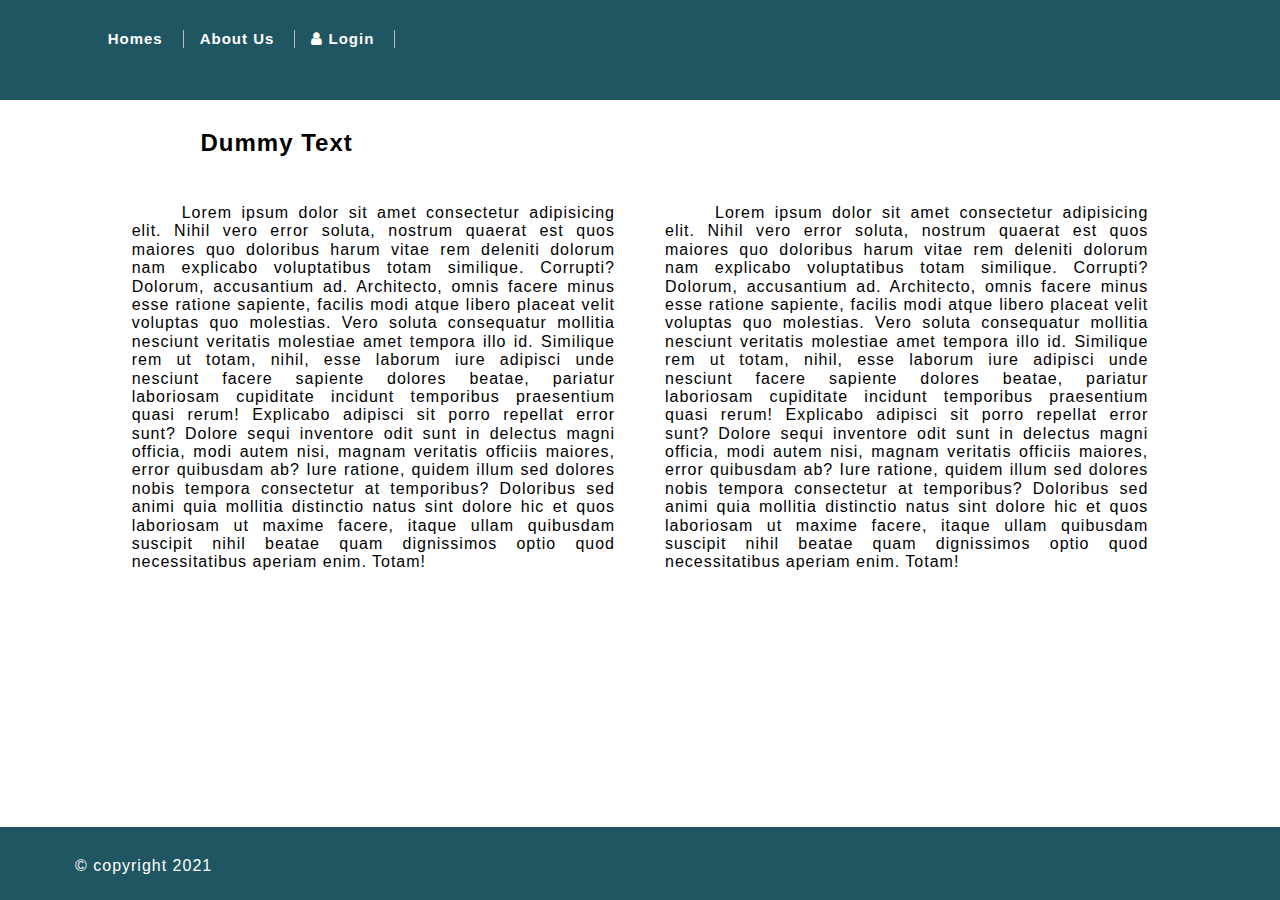
<file: index.html>
<!DOCTYPE html>
<html lang="en">
  <head>
    <meta charset="UTF-8" />
    <meta http-equiv="X-UA-Compatible" content="IE=edge" />
    <meta name="viewport" content="width=device-width, initial-scale=1.0" />
    <title>Document</title>
    <link rel="stylesheet" href="./assests/css/style.css/style.css" />
    <link rel="stylesheet" href="https://cdnjs.cloudflare.com/ajax/libs/font-awesome/4.7.0/css/font-awesome.min.css"/>
  </head>
  <body>
    <div class="container">
      <div class="headerwrapper">
        <div class="menu_items">
          <ul>
            <li><a href="index.html">Homes</a></li>
            <li><a href="aboutus.html">About Us</a></li>
            <li>
              <a href="user.html"><i class="fa fa-user" aria-hidden="true"></i> login</a>
            </li>
          </ul>
        </div>
      </div>
      <div class="contentwrapper">
        <div class="contentarea">
          <div class="heading">
          <h2>Dummy Text</h2>
          </div>
          <div class="textareaL">
            <p>Lorem ipsum dolor sit amet consectetur adipisicing elit. Nihil vero error soluta, nostrum quaerat est quos maiores quo doloribus harum vitae rem deleniti dolorum nam explicabo voluptatibus totam similique. Corrupti?
            Dolorum, accusantium ad. Architecto, omnis facere minus esse ratione sapiente, facilis modi atque libero placeat velit voluptas quo molestias. Vero soluta consequatur mollitia nesciunt veritatis molestiae amet tempora illo id.
            Similique rem ut totam, nihil, esse laborum iure adipisci unde nesciunt facere sapiente dolores beatae, pariatur laboriosam cupiditate incidunt temporibus praesentium quasi rerum! Explicabo adipisci sit porro repellat error sunt?
            Dolore sequi inventore odit sunt in delectus magni officia, modi autem nisi, magnam veritatis officiis maiores, error quibusdam ab? Iure ratione, quidem illum sed dolores nobis tempora consectetur at temporibus?
            Doloribus sed animi quia mollitia distinctio natus sint dolore hic et quos laboriosam ut maxime facere, itaque ullam quibusdam suscipit nihil beatae quam dignissimos optio quod necessitatibus aperiam enim. Totam!</p>
            </div>
            <div class="textareaR">
            <p>Lorem ipsum dolor sit amet consectetur adipisicing elit. Nihil vero error soluta, nostrum quaerat est quos maiores quo doloribus harum vitae rem deleniti dolorum nam explicabo voluptatibus totam similique. Corrupti?
            Dolorum, accusantium ad. Architecto, omnis facere minus esse ratione sapiente, facilis modi atque libero placeat velit voluptas quo molestias. Vero soluta consequatur mollitia nesciunt veritatis molestiae amet tempora illo id.
            Similique rem ut totam, nihil, esse laborum iure adipisci unde nesciunt facere sapiente dolores beatae, pariatur laboriosam cupiditate incidunt temporibus praesentium quasi rerum! Explicabo adipisci sit porro repellat error sunt?
            Dolore sequi inventore odit sunt in delectus magni officia, modi autem nisi, magnam veritatis officiis maiores, error quibusdam ab? Iure ratione, quidem illum sed dolores nobis tempora consectetur at temporibus?
            Doloribus sed animi quia mollitia distinctio natus sint dolore hic et quos laboriosam ut maxime facere, itaque ullam quibusdam suscipit nihil beatae quam dignissimos optio quod necessitatibus aperiam enim. Totam!</p>
          </div>
          </div>
        </div>
      <div class="footer">
       <p> &copy copyright 2021</p>
      </div>
    </div>
  </body>
  <script src="./assests/js/main.js"></script>
</html>
</file>
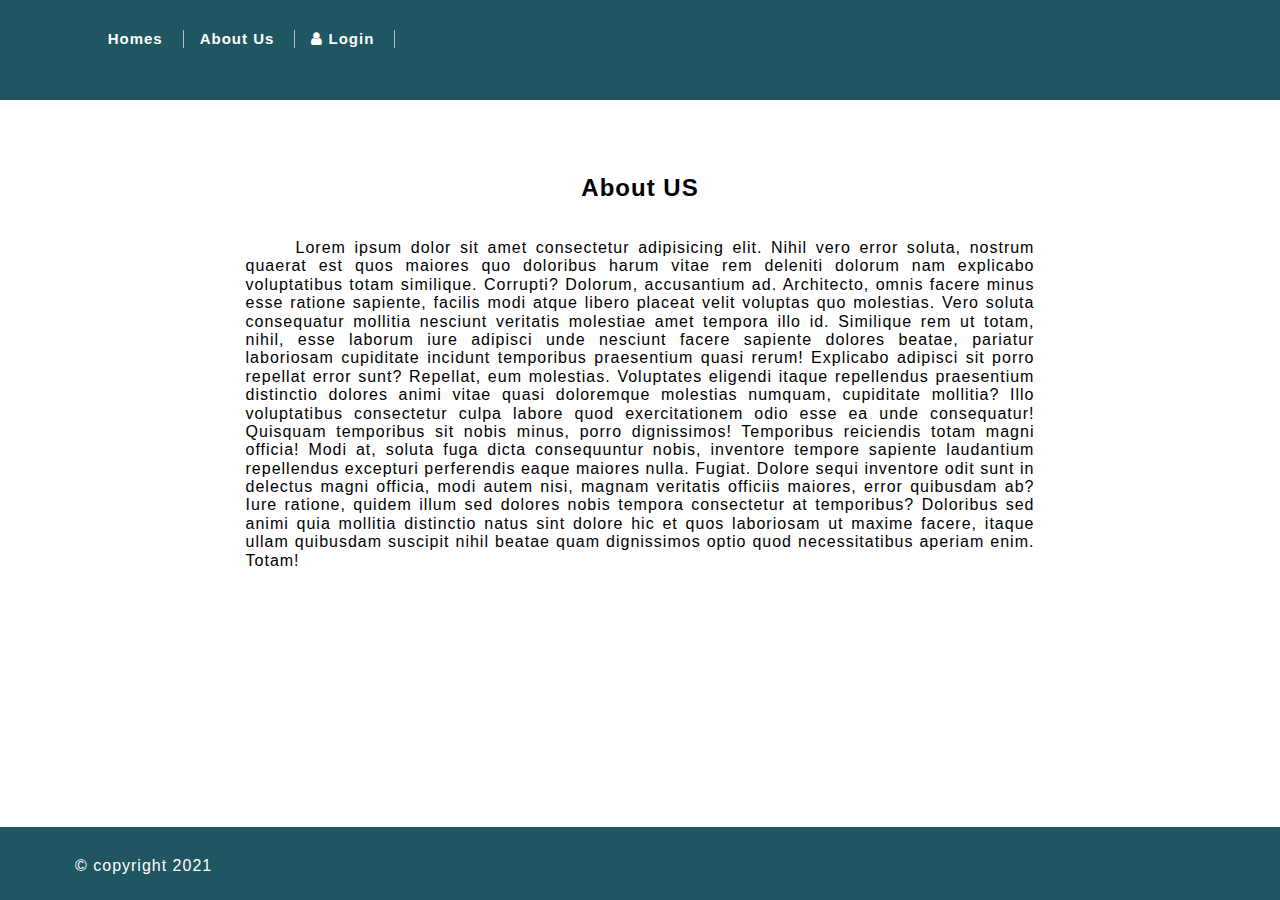
<file: aboutus.html>
<!DOCTYPE html>
<html lang="en">
  <head>
    <meta charset="UTF-8" />
    <meta http-equiv="X-UA-Compatible" content="IE=edge" />
    <meta name="viewport" content="width=device-width, initial-scale=1.0" />
    <title>Document</title>
    <link rel="stylesheet" href="./assests/css/style.css/style.css" />
    <link rel="stylesheet" href="https://cdnjs.cloudflare.com/ajax/libs/font-awesome/4.7.0/css/font-awesome.min.css"/>
  </head>
  <body>
    <div class="container">
      <div class="headerwrapper">
        <div class="menu_items">
          <ul>
            <li><a href="index.html">Homes</a></li>
            <li><a href="aboutus.html">About Us</a></li>
            <li>
              <a href="user.html"><i class="fa fa-user" aria-hidden="true"></i> login</a>
            </li>
          </ul>
        </div>
      </div>
      <div class="contentwrapper">
        <div class="contentareaabout">
          <div class="heading">
            <h2 class="aboutUsHeading">About US</h2>
            </div>
          <div  <div class="textareaL">
            <p class="aboutusTxt">Lorem ipsum dolor sit amet consectetur adipisicing elit. Nihil vero error soluta, nostrum quaerat est quos maiores quo doloribus harum vitae rem deleniti dolorum nam explicabo voluptatibus totam similique. Corrupti?
            Dolorum, accusantium ad. Architecto, omnis facere minus esse ratione sapiente, facilis modi atque libero placeat velit voluptas quo molestias. Vero soluta consequatur mollitia nesciunt veritatis molestiae amet tempora illo id.
            Similique rem ut totam, nihil, esse laborum iure adipisci unde nesciunt facere sapiente dolores beatae, pariatur laboriosam cupiditate incidunt temporibus praesentium quasi rerum! Explicabo adipisci sit porro repellat error sunt?
            Repellat, eum molestias. Voluptates eligendi itaque repellendus praesentium distinctio dolores animi vitae quasi doloremque molestias numquam, cupiditate mollitia? Illo voluptatibus consectetur culpa labore quod exercitationem odio esse ea unde consequatur!
            Quisquam temporibus sit nobis minus, porro dignissimos! Temporibus reiciendis totam magni officia! Modi at, soluta fuga dicta consequuntur nobis, inventore tempore sapiente laudantium repellendus excepturi perferendis eaque maiores nulla. Fugiat.
            Dolore sequi inventore odit sunt in delectus magni officia, modi autem nisi, magnam veritatis officiis maiores, error quibusdam ab? Iure ratione, quidem illum sed dolores nobis tempora consectetur at temporibus?
            Doloribus sed animi quia mollitia distinctio natus sint dolore hic et quos laboriosam ut maxime facere, itaque ullam quibusdam suscipit nihil beatae quam dignissimos optio quod necessitatibus aperiam enim. Totam!</p>
          
          </div>
        </div>
      </div>
      <div class="footer">
        <p> &copy copyright 2021</p>
      </div>
    </div>
  </body>
  <script src="./assests/js/main.js"></script>
</html>
</file>
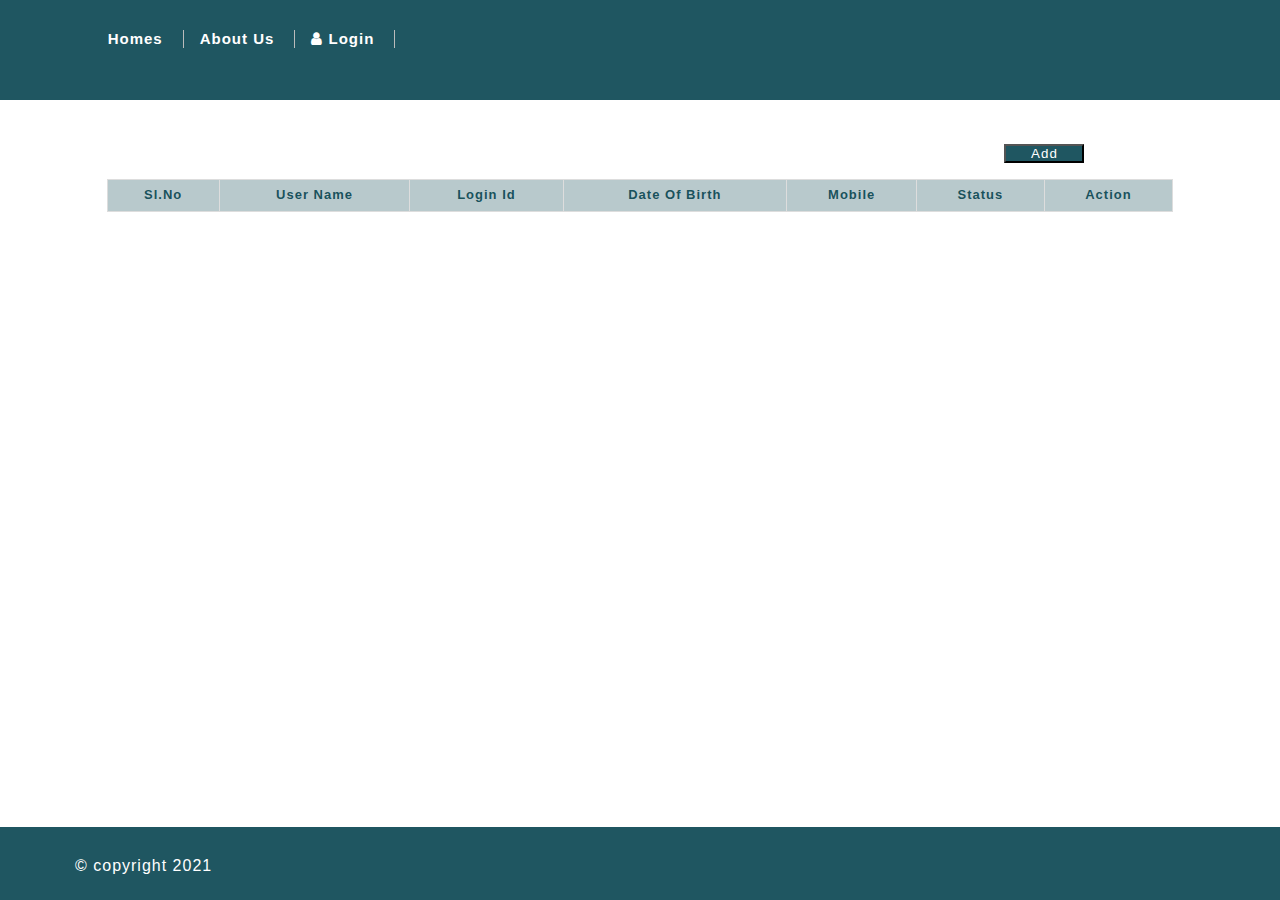
<file: user.html>
<!DOCTYPE html>
<html lang="en">
  <head>
    <meta charset="UTF-8" />
    <meta http-equiv="X-UA-Compatible" content="IE=edge" />
    <meta name="viewport" content="width=device-width, initial-scale=1.0" />
    <title>Document</title>
    <link rel="stylesheet" href="./assests/css/style.css/style.css" />
    <link rel="stylesheet" href="https://cdnjs.cloudflare.com/ajax/libs/font-awesome/4.7.0/css/font-awesome.min.css"/>
  </head>
  <body>
    <div class="container">
      <div class="headerwrapper">
        <div class="menu_items">
          <ul>
            <li><a href="index.html">Homes</a></li>
            <li><a href="aboutus.html">About Us</a></li>
            <li>
              <a href="user.html"><i class="fa fa-user" aria-hidden="true"></i> login</a>
            </li>
          </ul>
        </div>
      </div>
      <div class="contentwrapper">
        <div class="contentareaUsers">
          <div class="heading">
          <button type="button" id="myBtn">Add</button><br /><br />
          </div>
          <div class="tablecontent">
          <div id="myModal" class="modal">
            <div class="modal-content" style="overflow-x:auto;">
              <table>
                <tr>
                  <td class="formCotainer">
                    <form
                      onsubmit="event.preventDefault();onFormSubmit();" autocomplete="off">
                      <div>
                        <label>Sl.No</label>
                        <input type="text" name="sNo" id="SlNo" />
                      </div>
                      <div>
                        <label>User Name</label><label
                          class="validation-error hide"
                          id="userNameValidationError"
                          >This field is required.</label>
                        <input type="text" name="userName" id="userName" />
                      </div>
                      <div>
                        <label>Login Id</label>
                        <input type="text" name="loginId" id="loginId" />
                      </div>
                      <div>
                        <label>Date of birth</label>
                        <input
                          type="text"
                          name="dateOfBirth"
                          id="dateOfBirth"/>
                      </div>
                      <div>
                        <label>Mobile</label>
                        <input type="text" name="mobile" id="mobile" />
                      </div>
                      <div>
                        <label>Status</label>
                        <input type="text" name="status" id="status" />
                      </div>
                      <div class="form-action-buttons">
                        <input type="submit" value="Submit" />
                        <input
                          type="button"
                          value="Cancel"
                          onclick="modal.style.display = 'none'"/>
                        <input
                          type="button"
                          value="Reset"
                          onclick="resetForm()"/>
                      </div>
                    </form>
                  </td>
                </tr>
              </table>
            </div>
          </div>
          <table class="list" id="employeeList">
            <thead>
              <tr>
                <th>Sl.No</th>
                <th>User Name</th>
                <th>Login Id</th>
                <th>Date Of Birth</th>
                <th>Mobile</th>
                <th>Status</th>
                <th>Action</th>
              </tr>
            </thead>
            <tbody>

            </tbody>
          </table>
        </div>
      </div>
      </div>
      <div class="footer">
        <p> &copy copyright 2021</p>
      </div>
    </div>
  </body>
  <script src="./assests/js/main.js"></script>
</html>
</file>
<file: assests/css/style.css/style.css>
* {
  box-sizing: border-box;
  padding: 0;
  margin: 0;
  list-style: none;
  text-decoration: none;
  letter-spacing: 1px;
}

body {
  font-family: -apple-system, "Open Sans", sans-serif;
  line-height: 1.15;
}

.container {
  display: grid;
  grid-template-columns: repeat(12, 1fr);
  grid-template-rows: 0.8fr 5fr 0.3fr;
  gap: 0px 0px;
  grid-auto-flow: row;
  grid-template-areas: "headerwrapper headerwrapper headerwrapper headerwrapper headerwrapper headerwrapper headerwrapper headerwrapper headerwrapper headerwrapper headerwrapper headerwrapper" "contentwrapper contentwrapper contentwrapper contentwrapper contentwrapper contentwrapper contentwrapper contentwrapper contentwrapper contentwrapper contentwrapper contentwrapper" "footer footer footer footer footer footer footer footer footer footer footer footer";
  height: 100vh;
}

.headerwrapper {
  display: grid;
  grid-template-columns: repeat(12, 1fr);
  gap: 0px 0px;
  grid-auto-flow: row;
  grid-template-areas: ". menu_items menu_items menu_items menu_items menu_items menu_items menu_items menu_items menu_items menu_items .";
  grid-area: headerwrapper;
  background: rgba(3, 65, 77, 0.89);
  height: 100px;
}

.menu_items {
  grid-area: menu_items;
  list-style: none;
  padding: 30px 0;
  margin-left: -15px;
}

.menu_items ul {
  display: flex;
}
.menu_items ul li {
  text-transform: capitalize;
  font-weight: 300;
  list-style: none;
  border-right: 1px solid #bbb;
}
.menu_items ul li a {
  padding: 14px 16px;
  text-decoration: none;
  font-size: 15px;
  color: white;
}
.menu_items ul li a:hover {
  color: rgba(9, 200, 238, 0.89);
  transition: all 0.4s;
}

.contentwrapper {
  display: grid;
  grid-template-columns: repeat(12, 1fr);
  grid-template-rows: 1fr;
  gap: 0px 0px;
  grid-auto-flow: row;
  grid-template-areas: ". contentarea contentarea contentarea contentarea contentarea contentarea contentarea contentarea contentarea contentarea .";
  grid-area: contentwrapper;
}
@media (max-width: 999px) {
  .contentwrapper {
    grid-template-columns: 30px repeat(10, 1fr) 30px;
  }
}

.contentarea {
  display: grid;
  grid-template-columns: repeat(12, 1fr);
  grid-template-rows: 65px 1fr;
  gap: 0px 0px;
  grid-auto-flow: row;
  grid-template-areas: ". heading heading heading heading heading heading heading heading heading heading ." "textareaL textareaL textareaL textareaL textareaL textareaL textareaR textareaR textareaR textareaR textareaR textareaR";
  grid-area: contentarea;
}
@media (max-width: 950px) {
  .contentarea {
    grid-template-columns: 25px repeat(10, 1fr) 25px;
    grid-template-areas: ". heading heading heading heading heading heading heading heading heading heading ." "textareaL textareaL textareaL textareaL textareaL textareaL textareaL textareaL textareaL textareaL textareaL textareaL" "textareaR textareaR textareaR textareaR textareaR textareaR textareaR textareaR textareaR textareaR textareaR textareaR";
  }
}

.contentareaabout {
  display: grid;
  grid-template-columns: repeat(12, 1fr);
  grid-template-rows: 65px 1fr;
  gap: 0px 0px;
  grid-auto-flow: row;
  grid-template-areas: ". heading heading heading heading heading heading heading heading heading heading ." ". textareaL textareaL textareaL textareaL textareaL textareaL textareaL textareaL textareaL textareaL .";
  grid-area: contentarea;
}
@media (max-width: 990px) {
  .contentareaabout {
    grid-template-areas: ". heading heading heading heading heading heading heading heading heading heading ." "textareaL textareaL textareaL textareaL textareaL textareaL textareaL textareaL textareaL textareaL textareaL textareaL";
  }
}

.contentareaUsers {
  display: grid;
  grid-template-columns: repeat(12, 1fr);
  grid-template-rows: 65px 1fr;
  gap: 0px 0px;
  grid-auto-flow: row;
  grid-template-areas: ". heading heading heading heading heading heading heading heading heading heading ." "tablecontent tablecontent tablecontent tablecontent tablecontent tablecontent tablecontent tablecontent tablecontent tablecontent tablecontent tablecontent";
  grid-area: contentarea;
}
@media (max-width: 999px) {
  .contentareaUsers {
    grid-template-areas: ". heading heading heading heading heading heading heading heading heading heading ." "tablecontent tablecontent tablecontent tablecontent tablecontent tablecontent tablecontent tablecontent tablecontent tablecontent tablecontent tablecontent";
  }
}

.heading {
  grid-area: heading;
}

h2 {
  padding: 15px 0 15px 5px;
}
@media (max-width: 990px) {
  h2 {
    tex-align: center;
  }
}

.textareaL {
  grid-area: textareaL;
}

.textareaR {
  grid-area: textareaR;
}

.tablecontent {
  grid-area: tablecontent;
}

p {
  padding: 25px;
  text-indent: 50px;
  text-align: justify;
  float: left;
}

.aboutusTxt {
  width: 100%;
  padding: 50px;
  margin-top: 10px;
}
@media (max-width: 800px) {
  .aboutusTxt {
    padding: 20px 5px 5px 5px;
    margin-top: 5px;
  }
}

.aboutUsHeading {
  text-align: center;
  padding: 60px 5px 5px 5px;
}
@media (max-width: 800px) {
  .aboutUsHeading {
    padding: 35px 5px 5px 5px;
  }
}

#myBtn {
  width: 80px;
  float: right;
  margin: 30px 0 25px 0;
  background: rgba(3, 65, 77, 0.89);
  color: white;
}
#myBtn:hover {
  color: rgba(9, 200, 238, 0.89);
}

label {
  font-size: 13px;
  font-weight: bold;
  text-transform: uppercase;
}

table {
  border-collapse: collapse;
}

table.list {
  width: 100%;
}

td, th {
  border: 1px solid #dddddd;
  background: rgba(3, 65, 77, 0.2);
  color: rgba(3, 65, 77, 0.89);
  text-align: center;
  padding: 8px;
  font-size: 13px;
}

.formCotainer {
  background: white;
}

tr:nth-child(even), table.list thead > tr {
  background-color: rgba(3, 65, 77, 0.1);
}

tr:nth-child(even) {
  background-color: #f2f2f2;
}

input[type=text], input[type=number] {
  width: 100%;
  padding: 12px 20px;
  margin: 8px 0;
  display: inline-block;
  border: 1px solid #ccc;
  border-radius: 4px;
  box-sizing: border-box;
}

input[type=submit], input[type=button] {
  width: 30%;
  background-color: #ddd;
  color: #000;
  padding: 14px 20px;
  margin: 8px 0;
  border: none;
  border-radius: 4px;
  cursor: pointer;
}

a {
  cursor: pointer;
  text-decoration: underline;
  color: #0000ee;
  margin-right: 4px;
  font-weight: bold;
}

label.validation-error {
  color: red;
  margin-left: 5px;
}

.hide {
  display: none;
}

.modal {
  display: none;
  /* Hidden by default */
  position: fixed;
  /* Stay in place */
  z-index: 1;
  /* Sit on top */
  padding-top: 100px;
  /* Location of the box */
  left: 0;
  top: 0;
  width: 100%;
  /* Full width */
  height: 100%;
  /* Full height */
  overflow: auto;
  /* Enable scroll if needed */
  background-color: black;
  /* Fallback color */
  background-color: rgba(0, 0, 0, 0.4);
  /* Black w/ opacity */
}

/* Modal Content */
.modal-content {
  background: rgba(3, 65, 77, 0.89);
  margin: auto;
  padding: 20px;
  border: 1px solid #888;
  width: 350PX;
}

/* The Close Button */
.close {
  color: #aaaaaa;
  float: right;
  font-size: 28px;
  font-weight: bold;
}

.close:hover,
.close:focus {
  color: #000;
  text-decoration: none;
  cursor: pointer;
}

.footer {
  grid-area: footer;
  justify-items: center;
  text-align: center;
  background: rgba(3, 65, 77, 0.89);
  color: white;
}
.footer p {
  margin: 5px 0 0 0;
}/*# sourceMappingURL=style.css.map */
</file>
